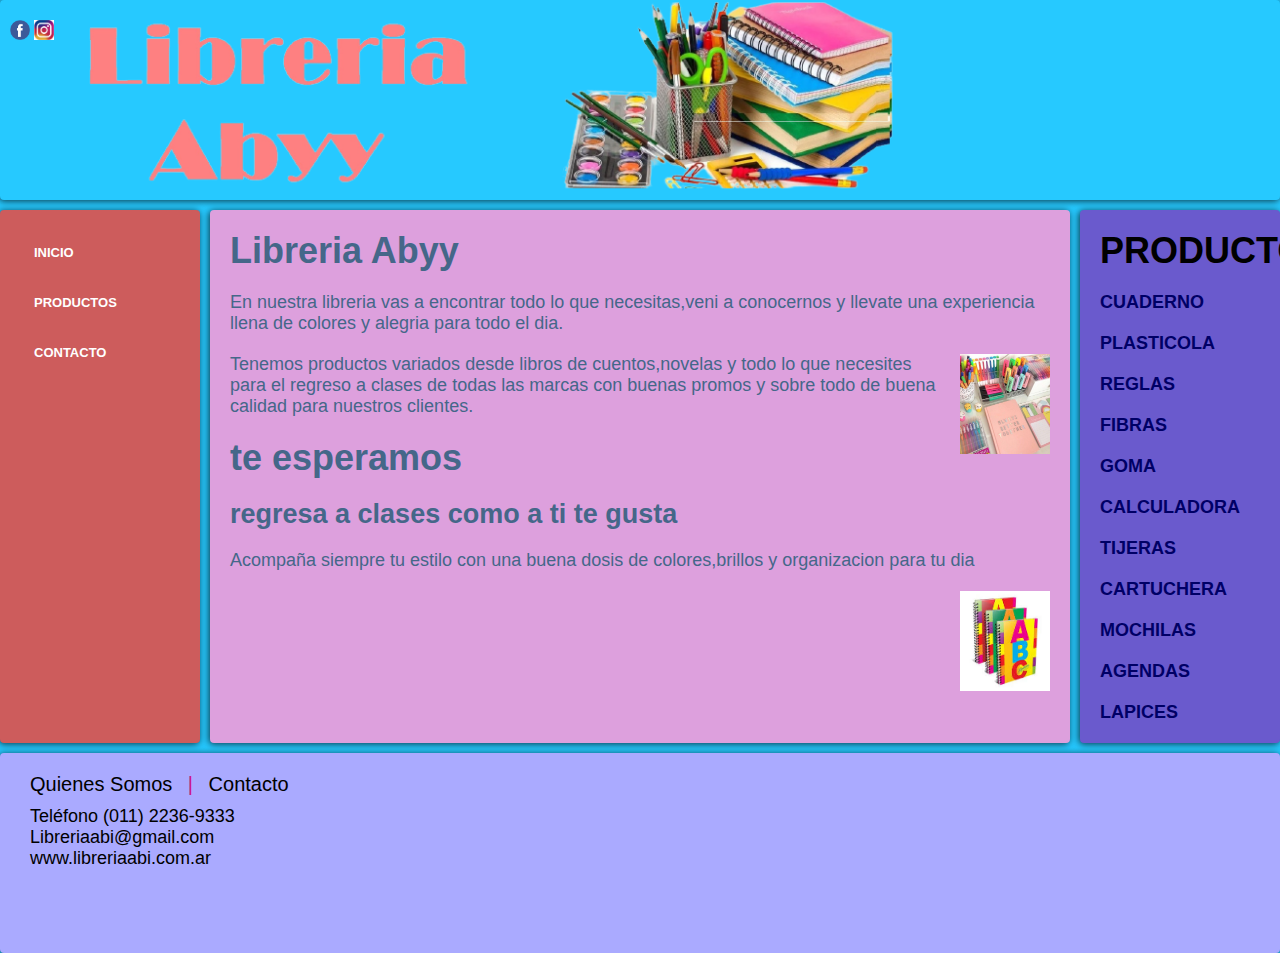
<file: index.html>
<html lang="es">
<head>
    <meta charset="UTF-8">
    <title>Libreria Abi</title>
    <link rel="stylesheet" href="css/estilo.css">
    <meta name="viewport" content="width=device-width, initial-scale=1.0">
    <link rel="stylesheet" href="css/menu.css">
</head>
<body class="contenedor">
   <header class="header">
      
        <a href="https://www.facebook.com/"><img src="imagenes/face.png" id="face"/></a>
        
        <a href="https://www.instagram.com"><img src="imagenes/instagram.png" id="ig"/></a>
        
        
    </header>
    <nav class="navbar">
        <ul id="menu">
            <li><a href="index.html">Inicio</a></li>
            <li><a href="galeria.html">Productos</a></li>
            <li><a href="contacto.html">Contacto</a></li>
        </ul>
    </nav>
    <aside class="sidebar">
           <h1>PRODUCTOS</h1>
   <ul>
        <li><a href="1cuaderno.html">CUADERNO</a></li>
        <li><a href="2plasticola.html">PLASTICOLA</a></li> 
        <li><a href="3reglas.html">REGLAS</a></li> 
        <li><a href="4fibras.html">FIBRAS</a></li>
        <li><a href="6goma.html">GOMA</a></li>
        <li><a href="7calculadora.html">CALCULADORA</a></li>
        <li><a href="8tijeras.html">TIJERAS</a></li>
        <li><a href="9cartuchera.html">CARTUCHERA</a></li>
        <li><a href="10mochilas.html">MOCHILAS</a></li>
        <li><a href="11agendas.html">AGENDAS</a></li>
        <li><a href="12lapices.html">LAPICES</a></li>
    </ul>
    </aside>
    <article class="principal">
         <h1>Libreria Abyy</h1>
 <p>En nuestra libreria vas a encontrar todo lo que necesitas,veni a conocernos y llevate una experiencia llena de colores y alegria para todo el dia.</p>
 <img src="imagenes/varios.jpg"  class="foto"/>
<p>Tenemos productos variados desde libros de cuentos,novelas y todo lo que necesites para el regreso a clases de todas las marcas con buenas promos y sobre todo de buena calidad para nuestros clientes.</p>
            <h1>te esperamos</h1>
            <h2>regresa a clases como a ti te gusta </h2>

<p>Acompaña siempre tu estilo con una buena dosis de colores,brillos y organizacion para tu dia </p>

<img src="imagenes/cuadernillos.jpg"  class="foto"/>
       
    </article>
    <footer class="footer">
         <a href="index.html">Quienes Somos</a> | <a href="contacto.html"> Contacto </a>
         <p class="info">
               Teléfono (011) 2236-9333 
           <br>Libreriaabi@gmail.com
           <br>www.libreriaabi.com.ar</p>
    </footer>
     
</body>
</file>
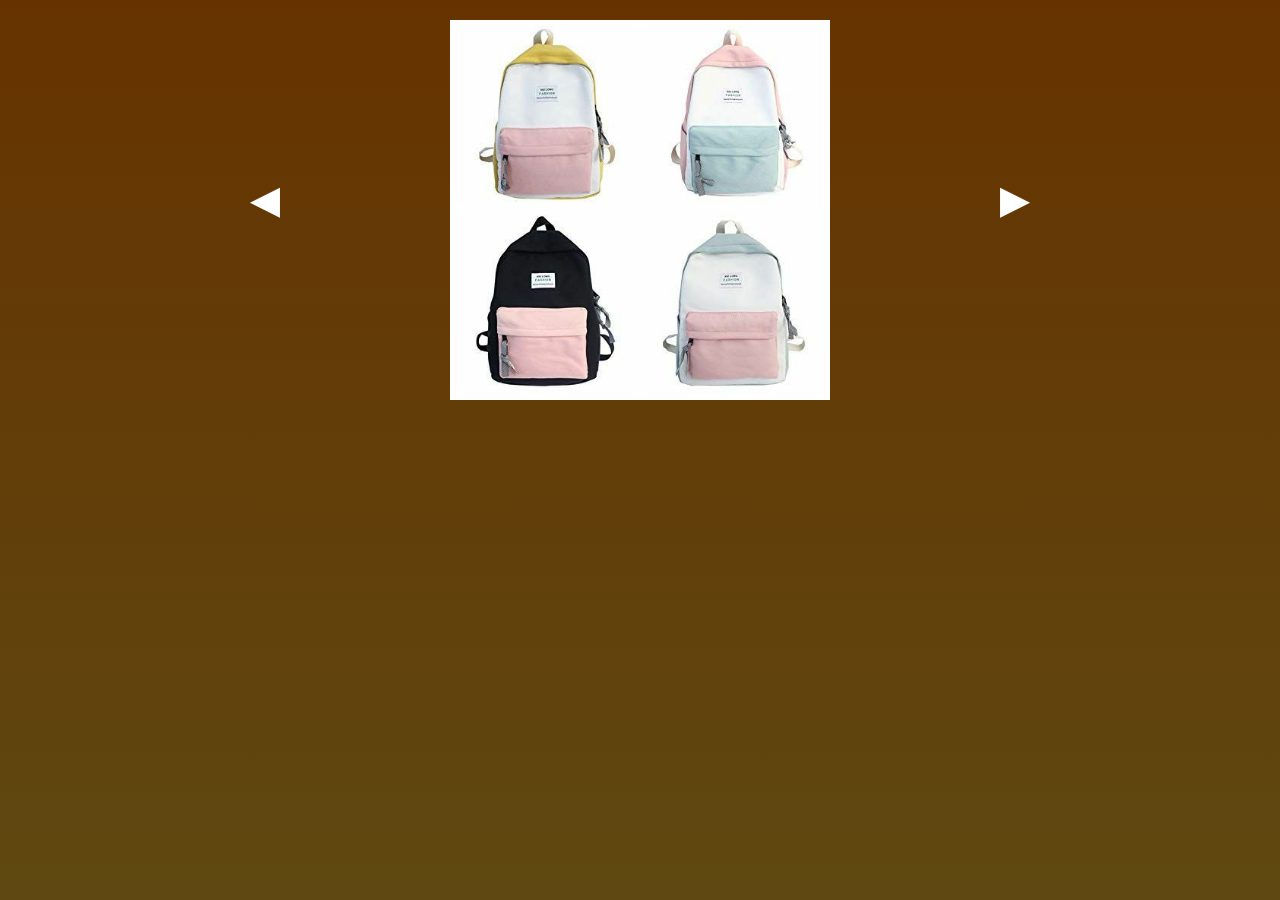
<file: 10mochilas.html>
<html lang="es">
<head>
    <meta charset="UTF-8">
    <title>MOCHILAS</title>
    <link rel="stylesheet" href="css/estilofoto.css">
</head>
<body>
  <div id="contenedor_foto">
      <div id="flecha_izquierda"><a href="9cartuchera.html">◄</a></div>
      
      <div id="foto">
          <img src="imagenes/mochilas.jpg"  class="ver_foto"/>
      </div>
      
      <div id="flecha_derecha"><a href="11agendas.html">►</a></div>
</div>
</body>
</html>
</file>
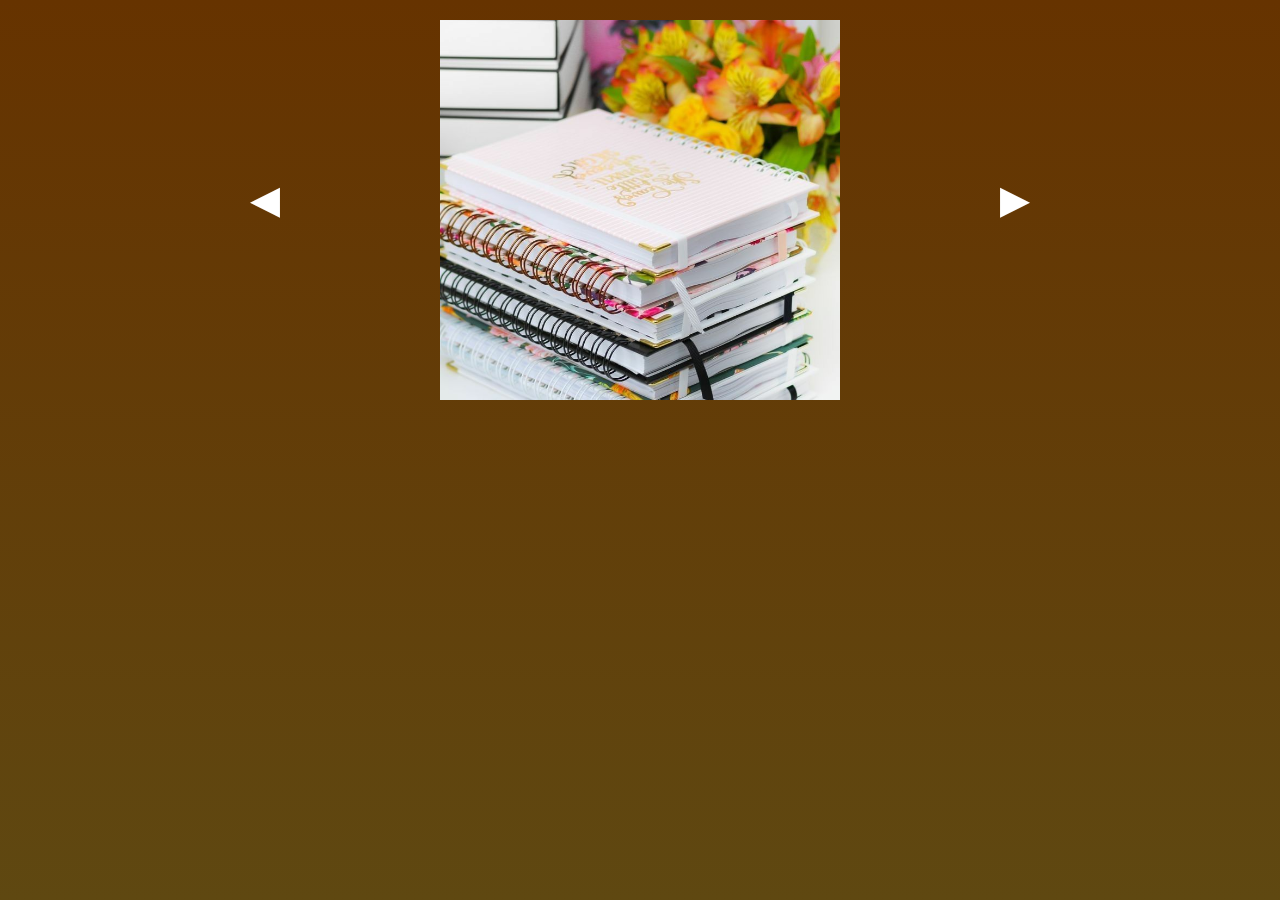
<file: 11agendas.html>
<html lang="es">
<head>
    <meta charset="UTF-8">
    <title>AGENDAS</title>
    <link rel="stylesheet" href="css/estilofoto.css">
</head>
<body>
  <div id="contenedor_foto">
      <div id="flecha_izquierda"><a href="10mochilas.html">◄</a></div>
      
      <div id="foto">
          <img src="imagenes/agendas.jpg"  class="ver_foto"/>
      </div>
      
      <div id="flecha_derecha"><a href="12lapises.html">►</a></div>
</div>
</body>
</html>
</file>
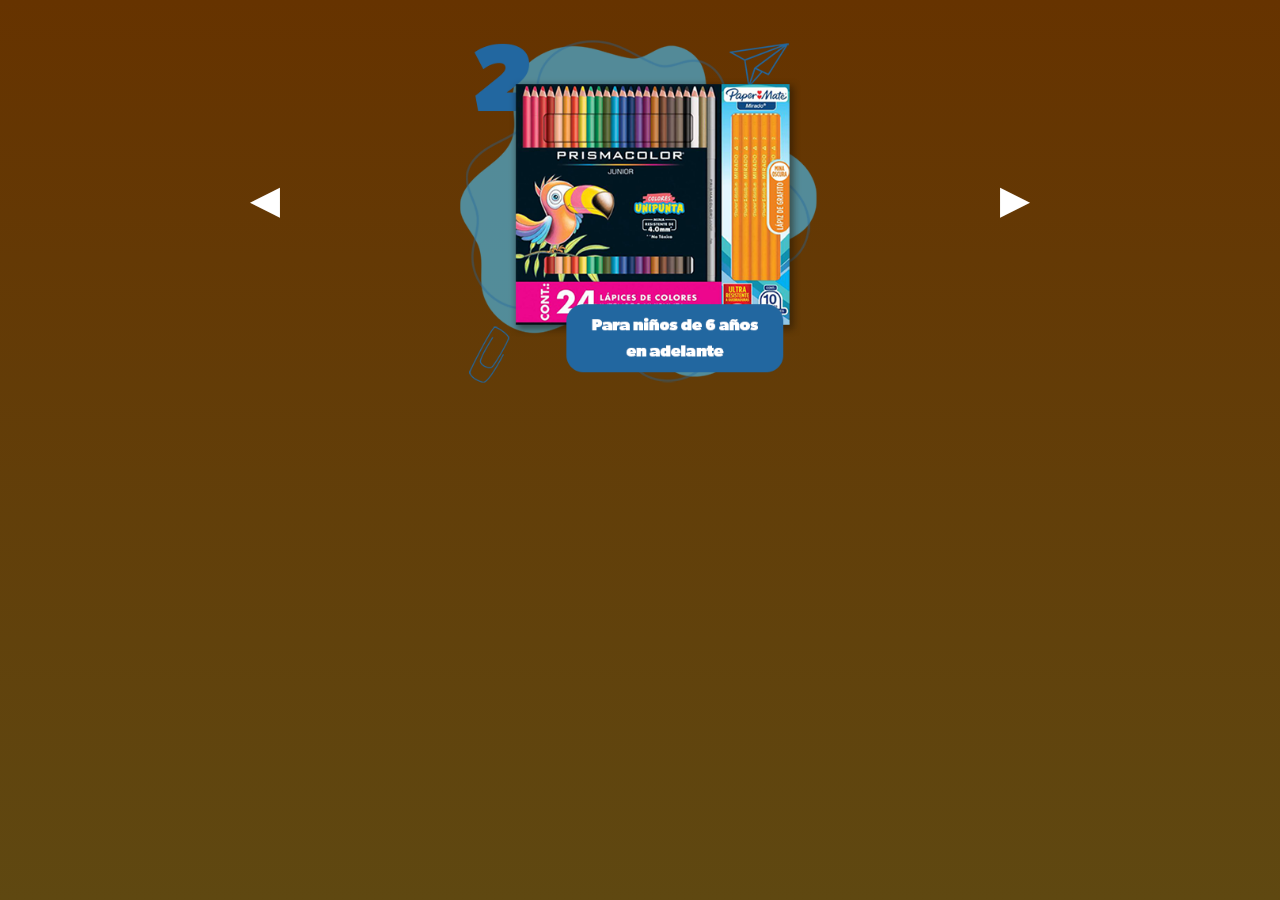
<file: 12lapises.html>
<html lang="es">
<head>
    <meta charset="UTF-8">
    <title>LAPISES</title>
    <link rel="stylesheet" href="css/estilofoto.css">
</head>
<body>
  <div id="contenedor_foto">
      <div id="flecha_izquierda"><a href="11agendas.html">◄</a></div>
      
      <div id="foto">
          <img src="imagenes/lapises.png"  class="ver_foto"/>
      </div>
      
      <div id="flecha_derecha"><a href="index.html">►</a></div>
</div>
</body>
</html>
</file>
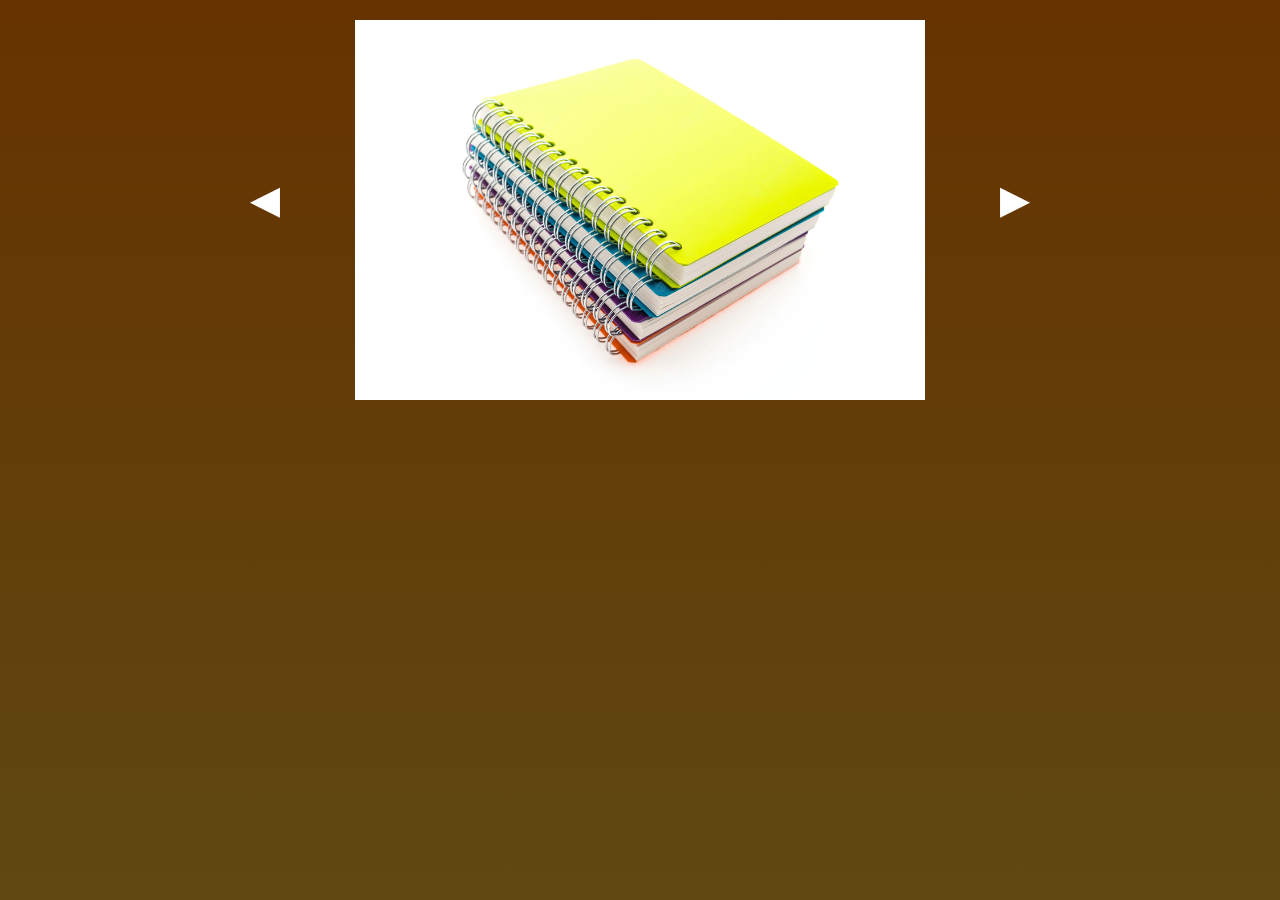
<file: 1cuaderno.html>
<html lang="es">
<head>
    <meta charset="UTF-8">
    <title>Cuaderno</title>
    <link rel="stylesheet" href="css/estilofoto.css">
</head>
<body>
  <div id="contenedor_foto">
      <div id="flecha_izquierda"><a href="index.html">◄</a></div>
      
      <div id="foto">
          <img src="imagenes/cuderno.jpg"  class="ver_foto"/>
      </div>
      
      <div id="flecha_derecha"><a href="2plasticola.html">►</a></div>
</div>
</body>
</html>
</file>
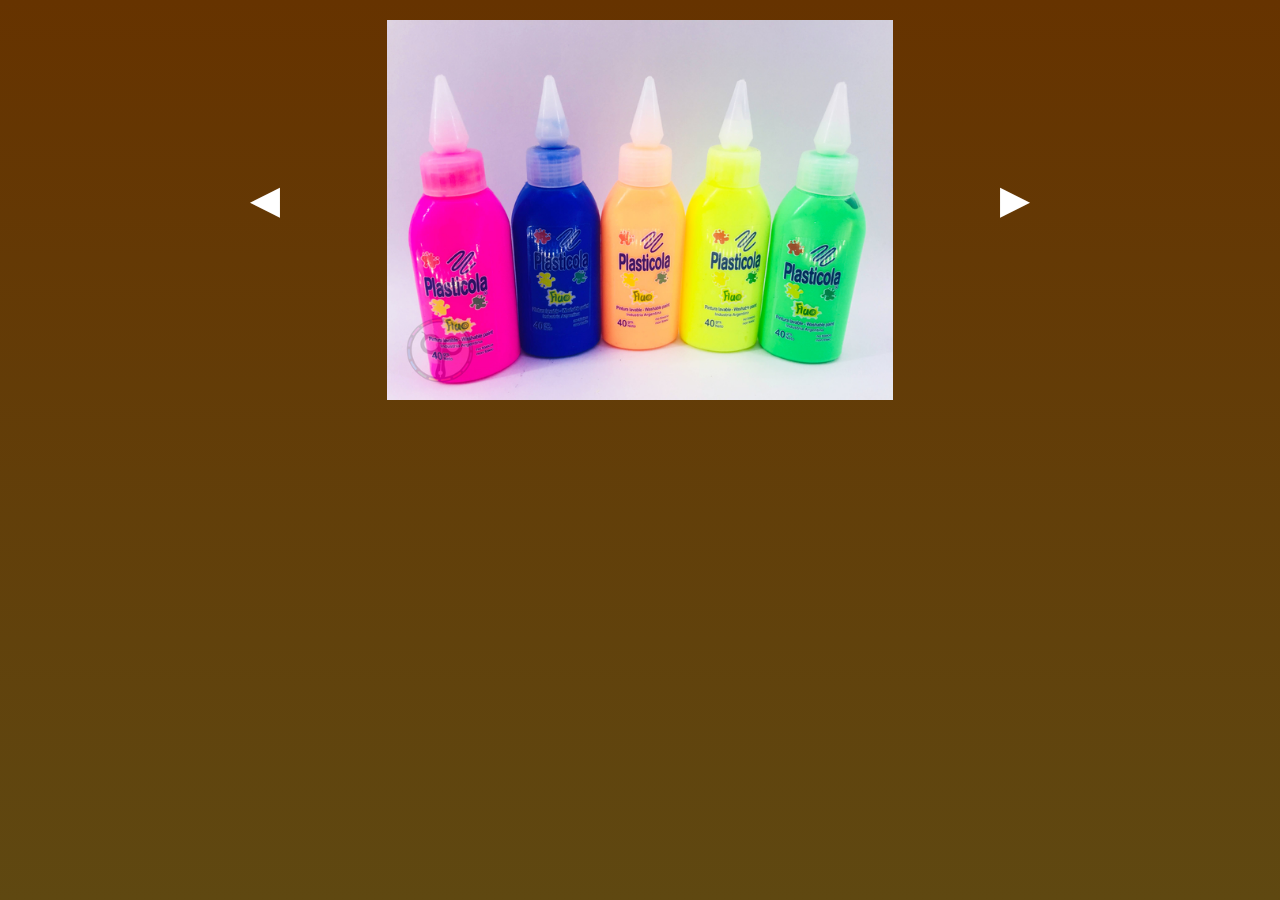
<file: 2plasticola.html>
<html lang="es">
<head>
    <meta charset="UTF-8">
    <title>Plasticola</title>
    <link rel="stylesheet" href="css/estilofoto.css">
</head>
<body>
<div id="contenedor_foto">
      <div id="flecha_izquierda"><a href="1cuaderno.html">◄</a></div>
      
      <div id="foto">
          <img src="imagenes/plasticolacolor.jpg"  class="ver_foto"/>
      </div>
      
      <div id="flecha_derecha"><a href="3reglas.html">►</a></div>
</div>
</body>
</html>
</file>
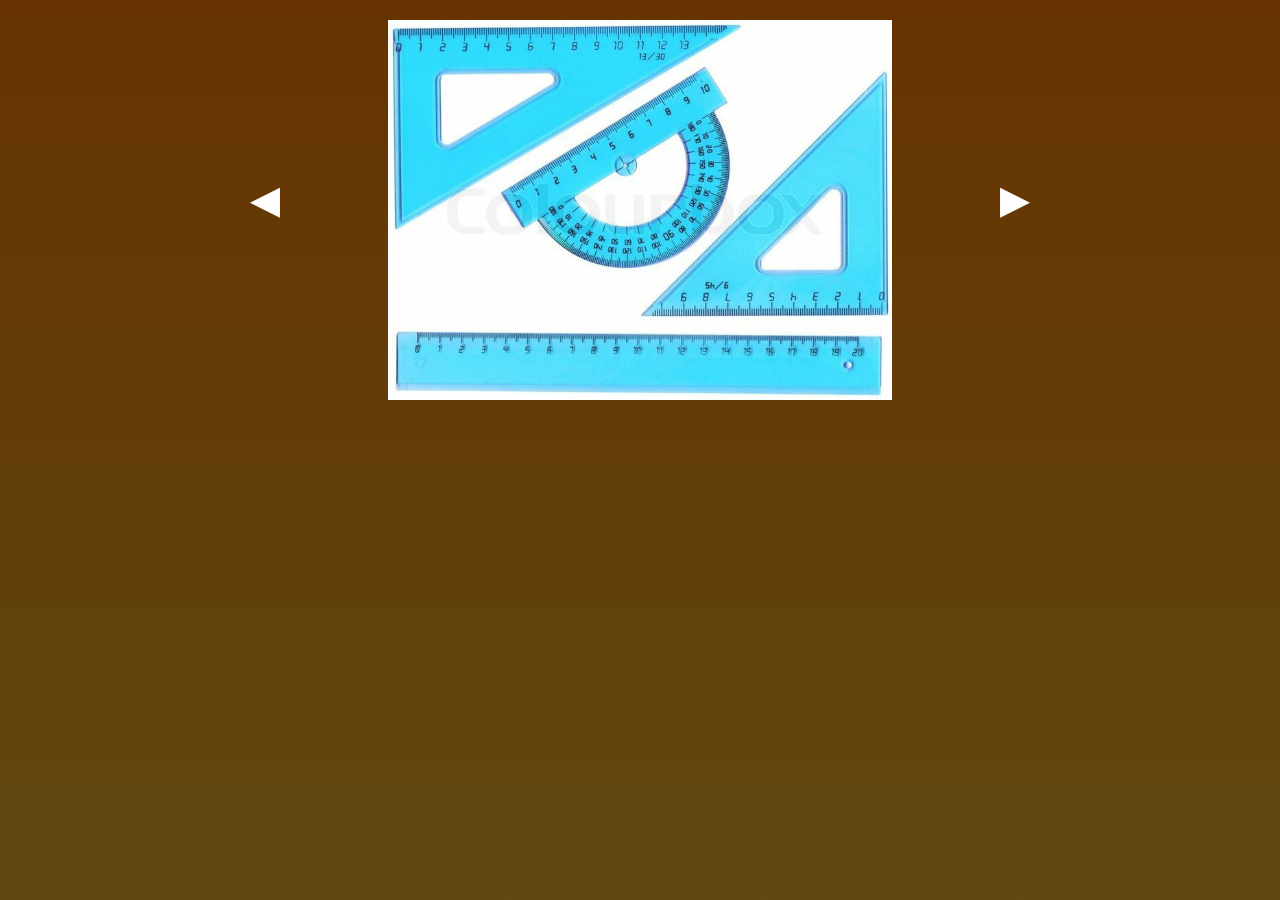
<file: 3reglas.html>
<html lang="es">
<head>
    <meta charset="UTF-8">
    <title>REGLAS</title>
    <link rel="stylesheet" href="css/estilofoto.css">
</head>
<body>
  <div id="contenedor_foto">
      <div id="flecha_izquierda"><a href="2plasticola.html">◄</a></div>
      
      <div id="foto">
          <img src="imagenes/reglas.jpg"  class="ver_foto"/>
      </div>
      
      <div id="flecha_derecha"><a href="4fibras.html">►</a></div>
</div>
</body>
</html>
</file>
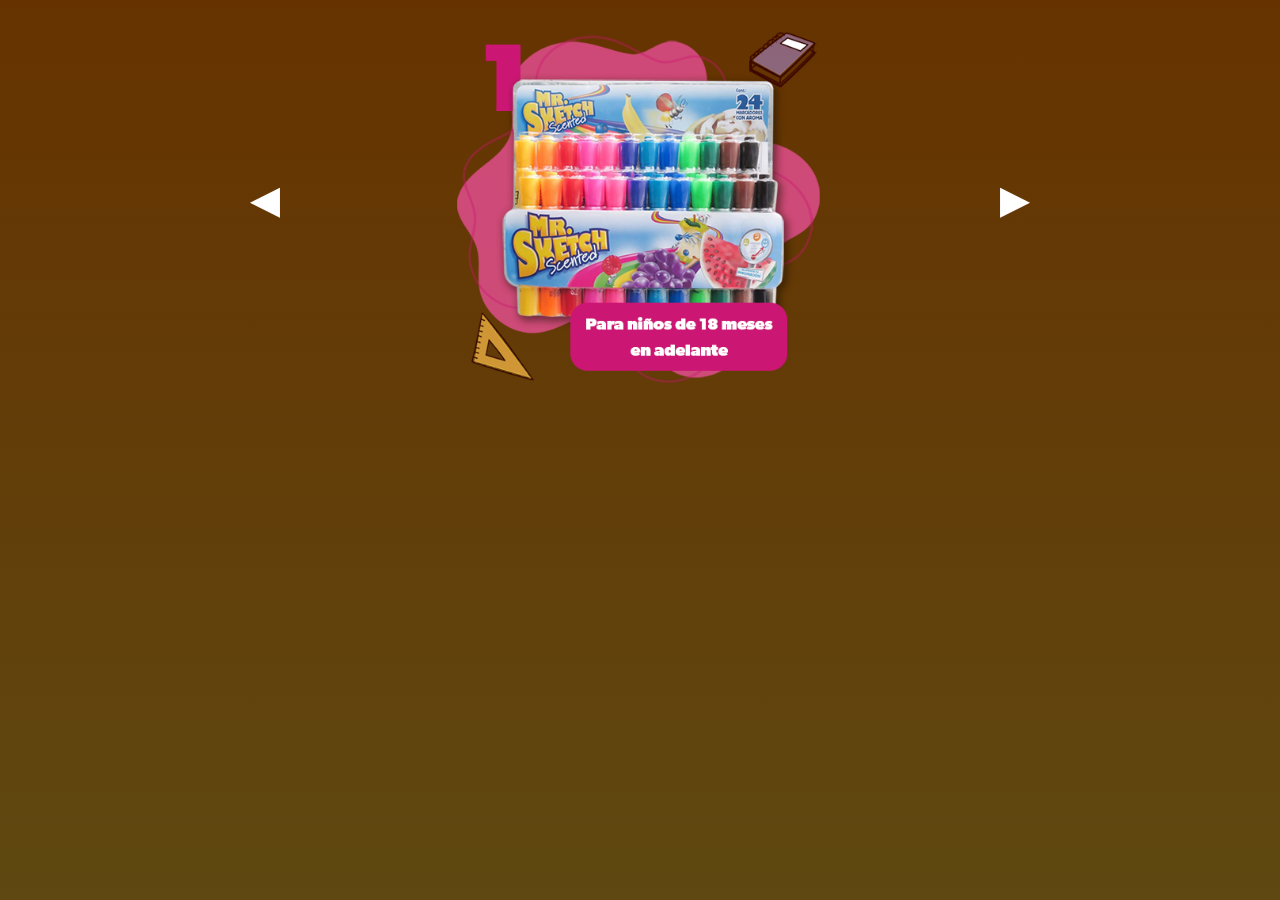
<file: 4fibras.html>
<html lang="es">
<head>
    <meta charset="UTF-8">
    <title>Fibras</title>
    <link rel="stylesheet" href="css/estilofoto.css">
</head>
<body>
  <div id="contenedor_foto">
      <div id="flecha_izquierda"><a href="3reglas.html">◄</a></div>
      
      <div id="foto">
          <img src="imagenes/fibras%20bebes.png"  class="ver_foto"/>
      </div>
      
      <div id="flecha_derecha"><a href="6goma.html">►</a></div>
</div>
</body>
</html>
</file>
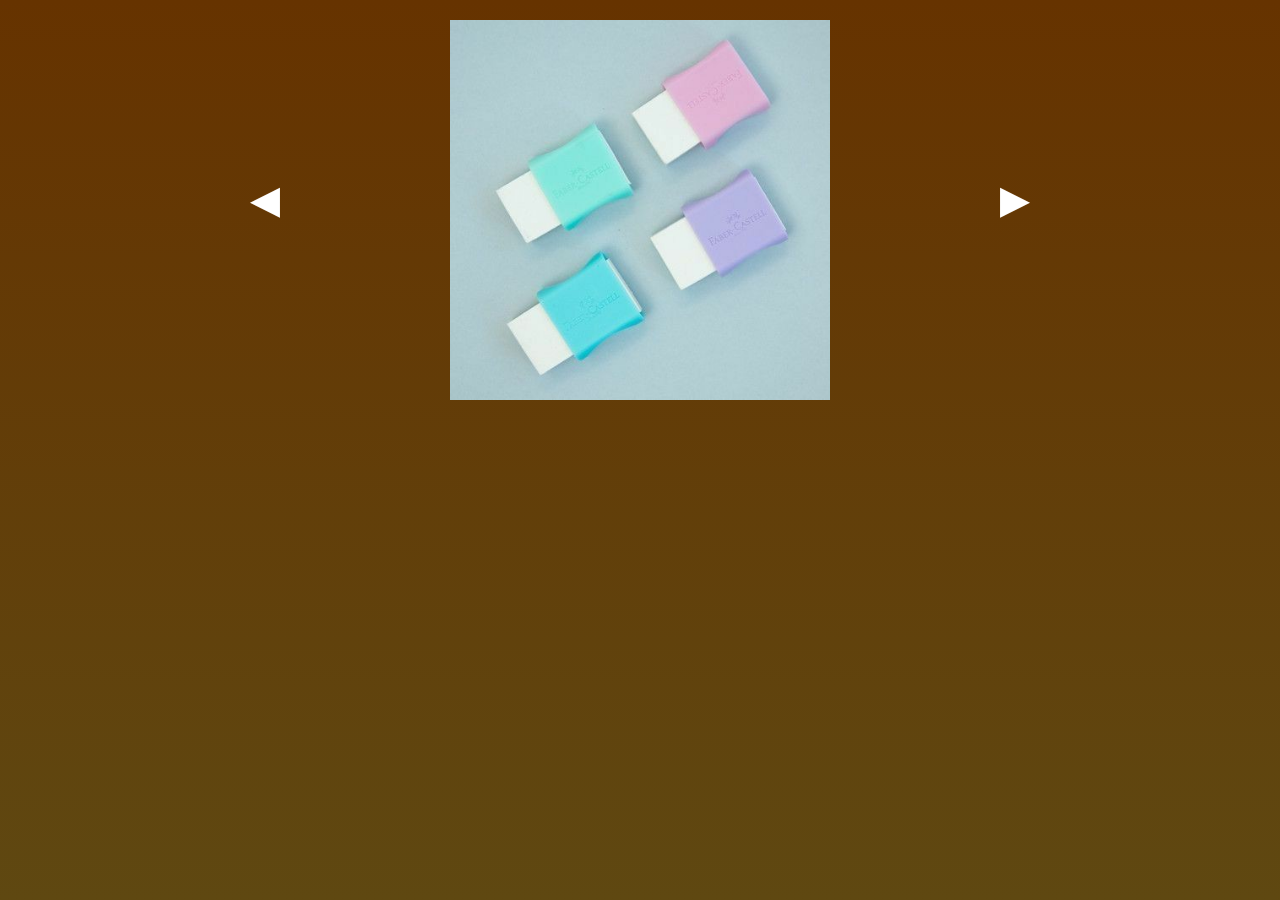
<file: 6goma.html>
<html lang="es">
<head>
    <meta charset="UTF-8">
    <title>GOMAS</title>
    <link rel="stylesheet" href="css/estilofoto.css">
</head>
<body>
  <div id="contenedor_foto">
      <div id="flecha_izquierda"><a href="4fibras.html">◄</a></div>
      
      <div id="foto">
          <img src="imagenes/gomas.jpg"  class="ver_foto"/>
      </div>
      
      <div id="flecha_derecha"><a href="7calculadora.html">►</a></div>
</div>
</body>
</html>
</file>
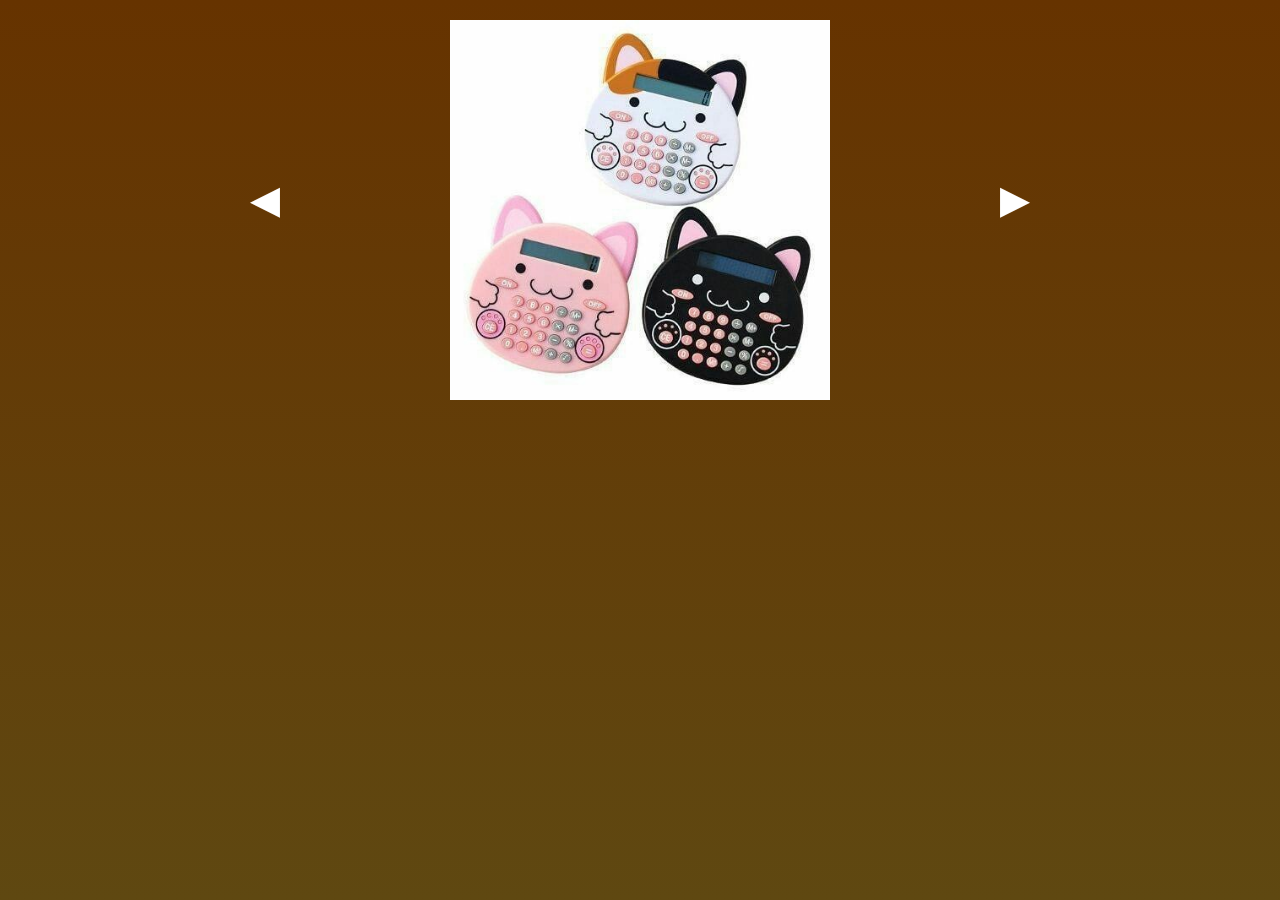
<file: 7calculadora.html>
<html lang="es">
<head>
    <meta charset="UTF-8">
    <title>CALCULADORA</title>
    <link rel="stylesheet" href="css/estilofoto.css">
</head>
<body>
  <div id="contenedor_foto">
      <div id="flecha_izquierda"><a href="6goma.html">◄</a></div>
      
      <div id="foto">
          <img src="imagenes/calculadora.jpg"  class="ver_foto"/>
      </div>
      
      <div id="flecha_derecha"><a href="8tijeras.html">►</a></div>
</div>
</body>
</html>
</file>
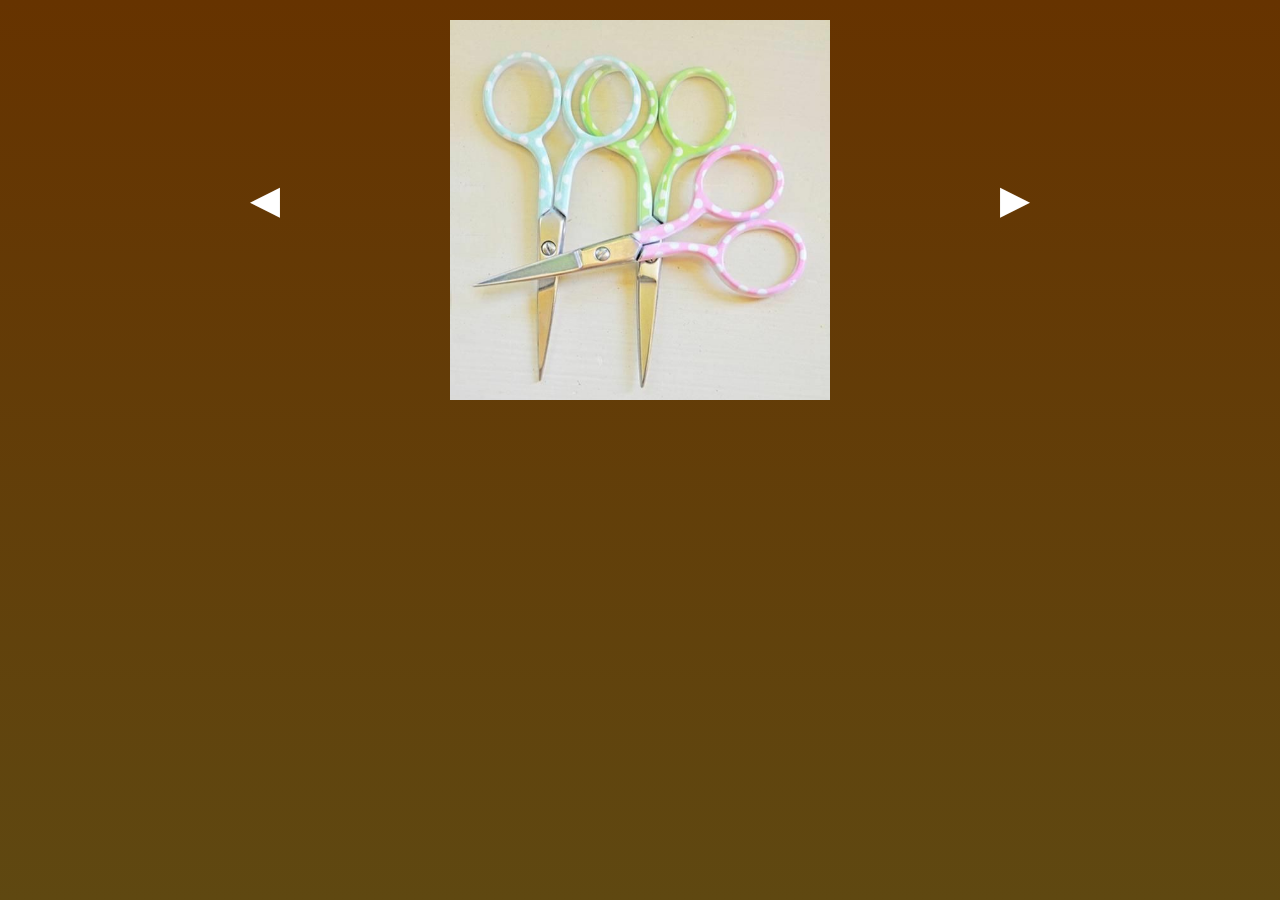
<file: 8tijeras.html>
<html lang="es">
<head>
    <meta charset="UTF-8">
    <title>TIJERAS</title>
    <link rel="stylesheet" href="css/estilofoto.css">
</head>
<body>
  <div id="contenedor_foto">
      <div id="flecha_izquierda"><a href="7calculadora.html">◄</a></div>
      
      <div id="foto">
          <img src="imagenes/tijeras.jpg"  class="ver_foto"/>
      </div>
      
      <div id="flecha_derecha"><a href="9cartuchera.html">►</a></div>
  </div>
</body>
</html>
</file>
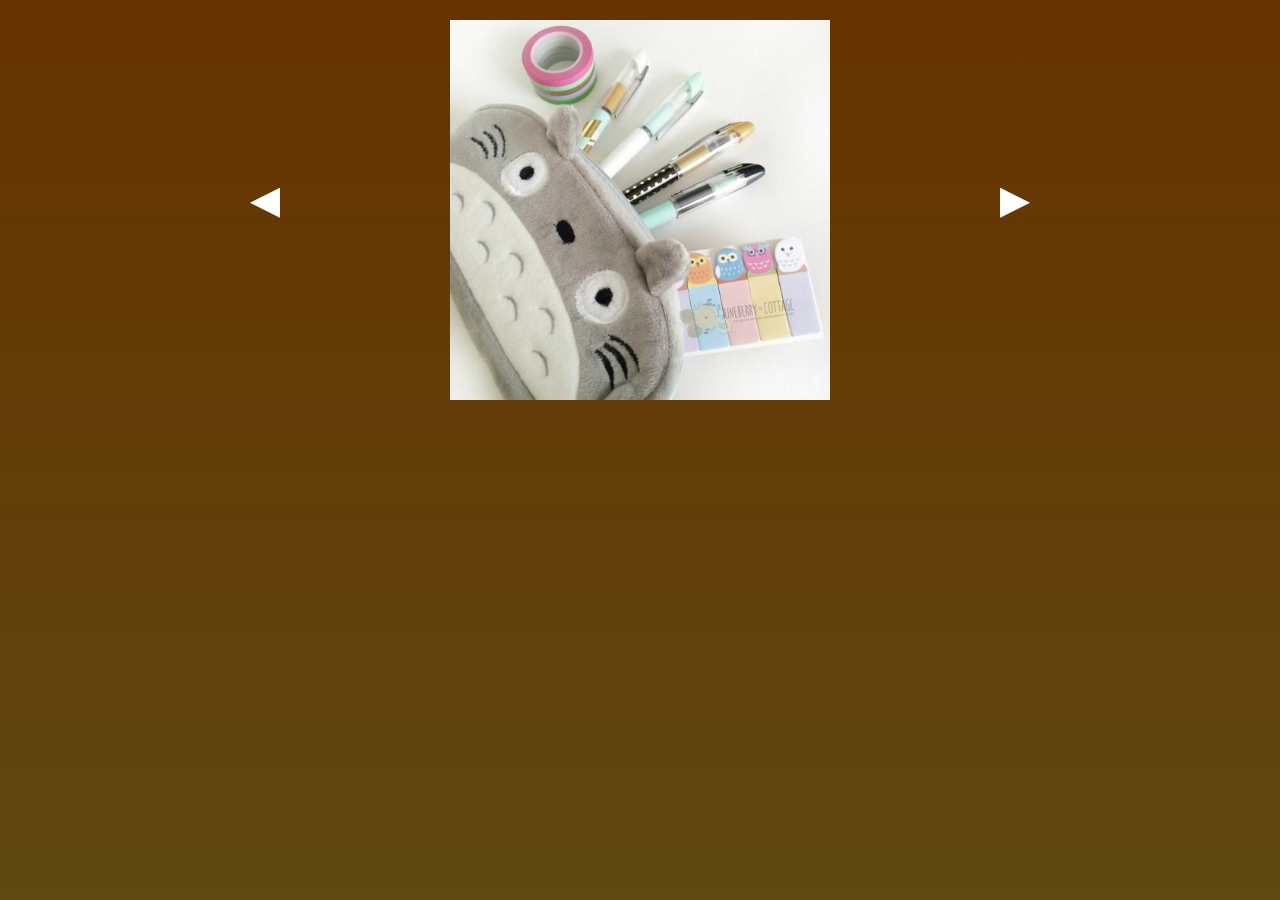
<file: 9cartuchera.html>
<html lang="es">
<head>
    <meta charset="UTF-8">
    <title>CARTUCHERA</title>
    <link rel="stylesheet" href="css/estilofoto.css">
</head>
<body>
  <div id="contenedor_foto">
      <div id="flecha_izquierda"><a href="8tijeras.html">◄</a></div>
      
      <div id="foto">
          <img src="imagenes/cartuchera.jpg"  class="ver_foto"/>
      </div>
      
      <div id="flecha_derecha"><a href="10mochilas.html">►</a></div>
  </div>
</body>
</html>
</file>
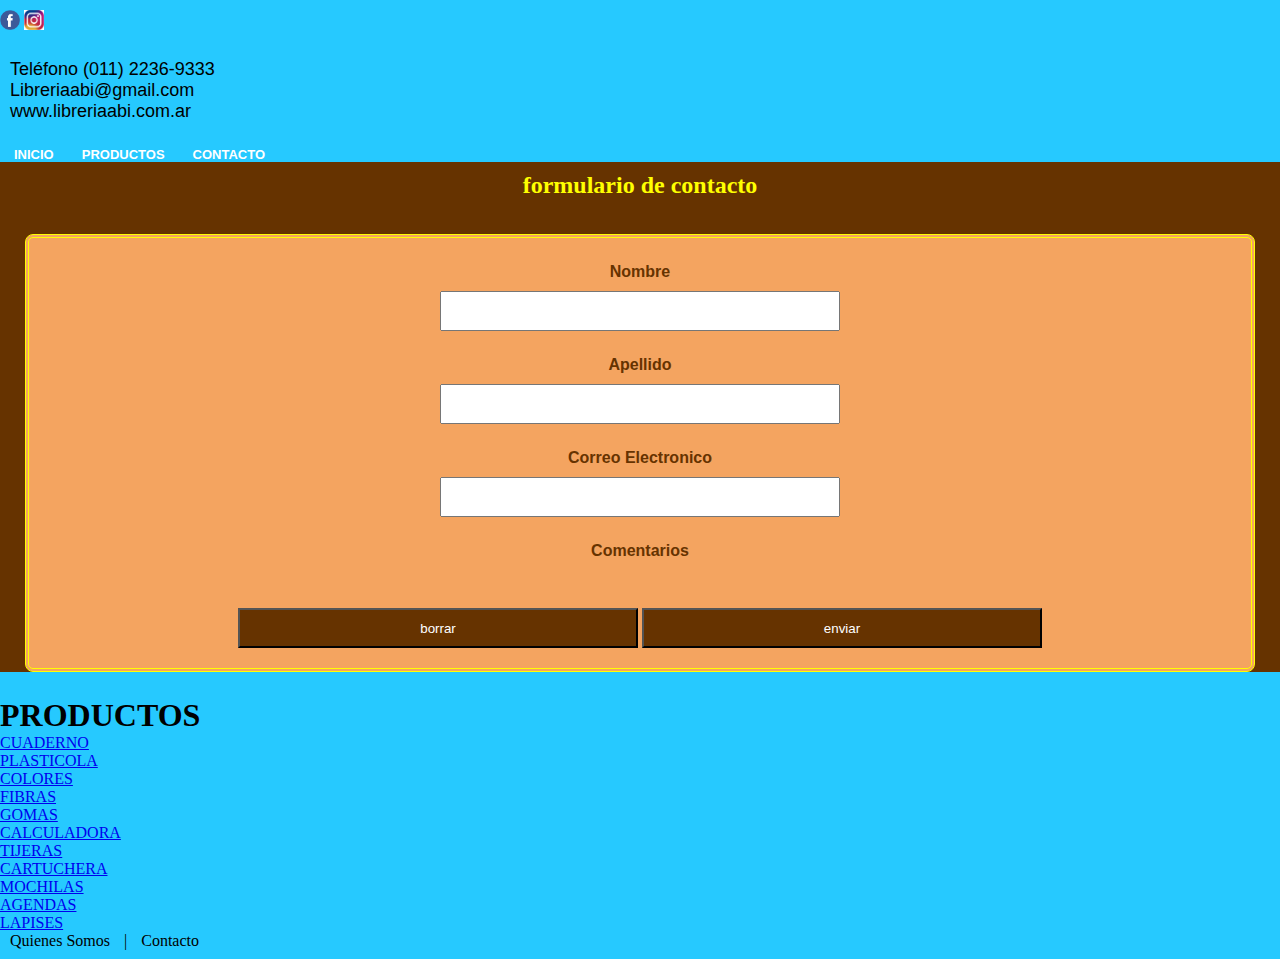
<file: contacto.html>
﻿<html lang="es">
<head>
    <meta charset="UTF-8">
    <title>Libreia Abi</title>
    <link rel="stylesheet" href="css/estilo.css">
    <link rel="stylesheet" href="css/menu.css">
    <link rel="stylesheet" href="css/contacto.css">
    
</head>
<body>
<div id="contenedor">
<header>
        <a href="https://www.facebook.com/"><img src="imagenes/face.png" id="face"/></a>
        
        <a href="https://www.instagram.com"><img src="imagenes/instagram.png" id="ig"/></a>
        
        <p class="info">
               Teléfono (011) 2236-9333 
           <br>Libreriaabi@gmail.com
           <br>www.libreriaabi.com.ar</p>
</header>
<nav>
        <ul id="menu">
            <li><a href="index.html">Inicio</a></li>
            <li><a href="galeria.html">Productos</a></li>
            <li><a href="contacto.html">Contacto</a></li>
        </ul>
</nav>
    <div id="principal">
<article>
    <h2 id="titulo_form">formulario de contacto</h2>
    <form id="mi_formulario">
    <p>Nombre</p>
    <input type="text" class="escribo" required>
    <p>Apellido</p>
    <input type="text" class="escribo" required>
    <p>Correo Electronico</p>
    <input type="email" class="escribo" required>
    <p>Comentarios</p>
    <texarea class="escribo" required> </texarea>
    <br>
    <input type="reset" value="borrar" class="boton">
    <input type="reset" value="enviar" class="boton">
    </form>
</article>
<aside>
                      <h1>PRODUCTOS</h1>
   <ul>
        <li><a href="1cuaderno.html">CUADERNO</a></li>
        <li><a href="2plasticola.html">PLASTICOLA</a></li> 
        <li><a href="3colores.html">COLORES</a></li> 
        <li><a href="4fibras.html">FIBRAS</a></li>
        <li><a href="6goma.html">GOMAS</a></li>
        <li><a href="7calculadora.html">CALCULADORA</a></li>
        <li><a href="8tijeras.html">TIJERAS</a></li>
        <li><a href="9cartuchera.html">CARTUCHERA</a></li>
        <li><a href="10mochilas.html">MOCHILAS</a></li>
        <li><a href="11agendas.html">AGENDAS</a></li>
        <li><a href="12lapises.html">LAPISES</a></li>
   </ul>

</aside>
    </div>
<footer>
     <a href="index.html">Quienes Somos</a> | <a href="contacto.html"> Contacto </a>
</footer>
</div>
</body>
</html>
</file>
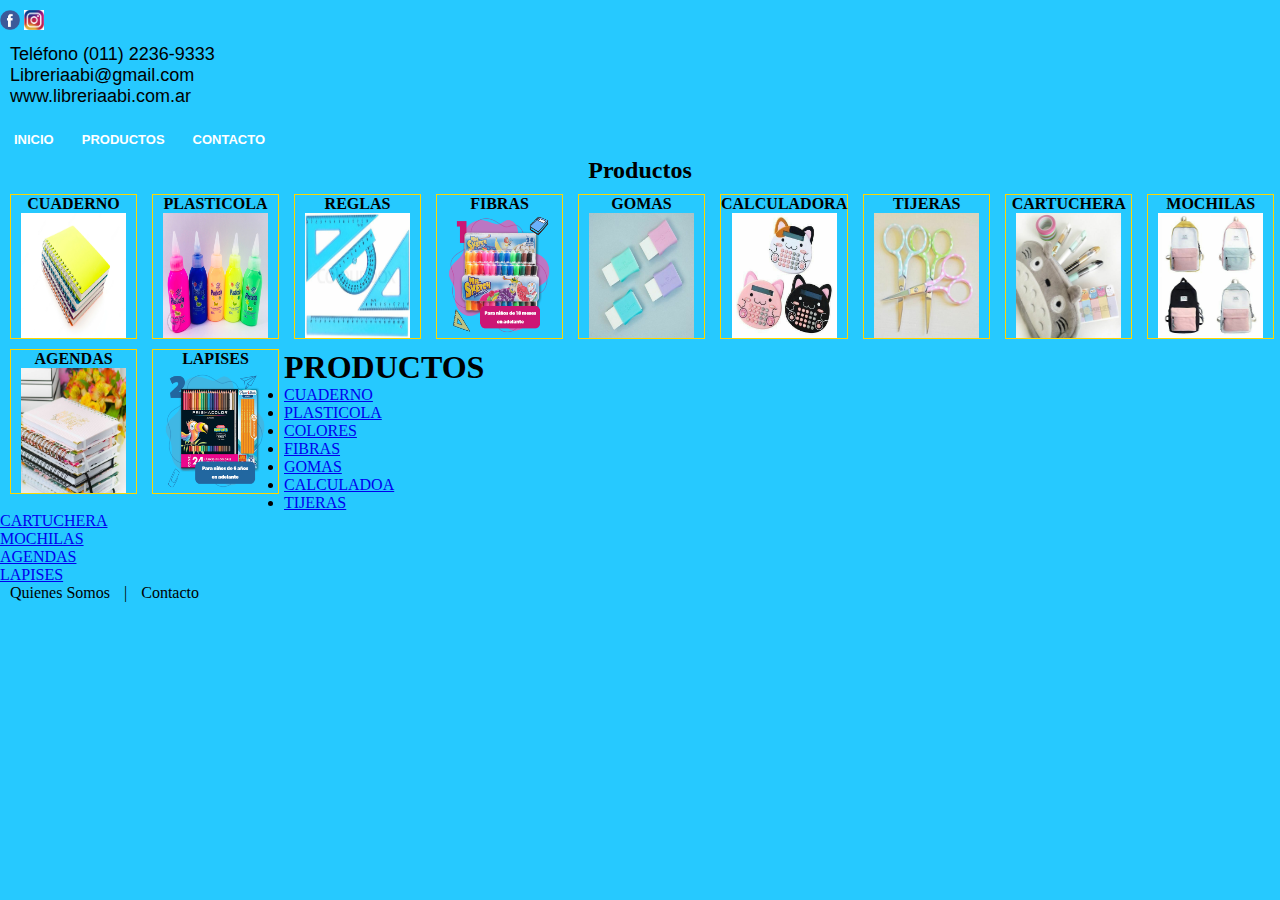
<file: galeria.html>
﻿<html lang="es">
<head>
    <meta charset="UTF-8">
    <title>Libreria Abi</title>
    <link rel="stylesheet" href="css/estilo.css">
    <link rel="stylesheet" href="css/menu.css">
    <link rel="stylesheet" href="css/galeria.css">
   
</head>
<body>
<div id="contenedor">
    <header>
    <a href="https://www.facebook.com/"><img src="imagenes/face.png" id="face"/></a>
        
    <a href="https://www.instagram.com"><img src="imagenes/instagram.png" id="ig"/></a>
        
        <p class="info">
               Teléfono (011) 2236-9333 
           <br>Libreriaabi@gmail.com
           <br>www.libreriaabi.com.ar</p>
    </header>
<nav>
        <ul id="menu">
            <li><a href="index.html">Inicio</a></li>
            <li><a href="galeria.html">Productos</a></li>
            <li><a href="contacto.html">Contacto</a></li>
        </ul>
</nav>
    <div id="principal">
<article>
    <h2>Productos</h2>
        <div class="producto_foto">
            <h4>CUADERNO</h4>
            <a href="1cuaderno.html"><img src="imagenes/cuderno.jpg" class="producto"/></a>
        </div>
        <div class="producto_foto">
            <h4>PLASTICOLA</h4>
            <a href="2plasticola.html"><img src="imagenes/plasticolacolor.jpg" class="producto"/></a>
        </div>    
        <div class="producto_foto">
            <h4>REGLAS</h4>
            <a href="3reglas.html"><img src="imagenes/reglas.jpg" class="producto"/></a>
        </div>    
        <div class="producto_foto">
            <h4>FIBRAS</h4>
            <a href="4fibras.html"><img src="imagenes/fibras%20bebes.png" class="producto"/></a>
        </div>    
        <div class="producto_foto">
            <h4>GOMAS</h4>
            <a href="6goma.html"><img src="imagenes/gomas.jpg" class="producto"/></a>
        </div>    
        <div class="producto_foto">
            <h4>CALCULADORA</h4>
            <a href="7calculadora.html"><img src="imagenes/calculadora.jpg" class="producto"/></a>
        </div>    
        <div class="producto_foto">
            <h4>TIJERAS</h4>
            <a href="8tijeras.html"><img src="imagenes/tijeras.jpg" class="producto"/></a>
        </div>    
        <div class="producto_foto">
            <h4>CARTUCHERA</h4>
            <a href="9cartuchera.html"><img src="imagenes/cartuchera.jpg" class="producto"/></a>
        </div>    
        <div class="producto_foto">
            <h4>MOCHILAS</h4>
            <a href="10mochilas.html"><img src="imagenes/mochilas.jpg" class="producto"/></a> 
         </div>   
        <div class="producto_foto">
            <h4>AGENDAS</h4>
            <a href="11agendas.html"><img src="imagenes/agendas.jpg" class="producto"/></a>
        </div>    
        <div class="producto_foto">
            <h4>LAPISES</h4>
            <a href="12lapises.html"><img src="imagenes/lapises.png" class="producto"/></a>
        </div>    
           
        </article>
<aside>
            <h1>PRODUCTOS</h1>
   <ul>
        <li><a href="1cuaderno.html">CUADERNO</a></li>
        <li><a href="2plasticola.html">PLASTICOLA</a></li> 
        <li><a href="3colores.html">COLORES</a></li> 
        <li><a href="4fibras.html">FIBRAS</a></li>
        <li><a href="6goma.html">GOMAS</a></li>
        <li><a href="7calculadora.html">CALCULADOA</a></li>
        <li><a href="8tijeras.html">TIJERAS</a></li>
        <li><a href="9cartuchera.html">CARTUCHERA</a></li>
        <li><a href="10mochilas.html">MOCHILAS</a></li>
        <li><a href="11agendas.html">AGENDAS</a></li>
        <li><a href="12lapises.html">LAPISES</a></li>
    </ul>

</aside>
    </div>
<footer>
        <a href="index.html">Quienes Somos</a> | <a href="contacto.html"> Contacto </a>
</footer>
</div>
</body>
</html>
</file>
<file: css/estilo.css>
*{
    margin:0;
    padding:0;
    box-sizing: border-box;
}
html{
    height: 100%;
}
body{
    min-height: 100%;
    background: #26c9ff;
}
.contenedor > *{
    box-shadow: -1px 1px 7px 0px  rgba(0,0,0,0.75);
    border-radius: 4px;
    padding: 10px;
    
}

.header{
    grid-area: header;
    background: #85eedd;
    background: url(../imagenes/banner.png) center no-repeat;
    background-size: contain;
   border-radius: 4px;
}

.header #ico-face,
.header #ico-ig{
    float: left;
    padding-bottom:5px;
    grid-area: header;
    

}

#ico-face:hover,.ico-ig:hover {
    box-shadow: 2px 2px 2px white;
}

.navbar{
    grid-area: navbar;
    background: #cd5c5c;

}
.navbar ul{
    flex-direction: column;
}
.navbar ul li{
    padding: 10px;
}
.sidebar{
    grid-area: sidebar;
    background: #6a5acd;
    font-family: arial;
    font-size: 18px;
    float:left;
}
.sidebar h1{
    padding: 10px;
}
.sidebar ul{
    list-style-type: none; 
}
.sidebar ul li{
    padding: 10px;
}
.sidebar ul li a{
    text-decoration: none;
    color:#000066;
    font-weight: 700;
}
.sidebar ul li a:hover{
    color: #7AFF4D;
}
.principal{
    grid-area: principal;
    background: #dda0dd;
    float: left;
    font-family: arial;
    font-size: 18px;
    color: #456789;
}
.principal h1, h2, p{
    padding: 10px;
}
.foto{
    width: 90px;
    height: 100px;
    float:right;
    margin:10px;
}
.footer{
    grid-area: footer;
    background: #aaf;
    font-family: arial;
    font-size: 20px;
    color: #c71585;
    padding: 20px;
}
footer a{
    text-decoration: none;
    color: #000;
    padding: 10px;
}
footer a:hover{
    color: #fff;
}
.info{
    font-family: arial;
    font-size: 18px;
    color: #000;
    font-weight: 500;
    position:relative;
    left: auto;
}
.contenedor{
    /*convierto en un grid todo*/
    display:grid;
    /*le doy una separacion a todos los integrantes del grid*/
    grid-gap: 10px;
    grid-template: 
        
        "header" 200px
        "navbar"50px
        "sidebar" 100px
        "principal" auto 
        "footer" 200px;
 }
@media(min-width: 500px){
    .contenedor{
       
        grid-template: 
            "header header"200px
            "navbar navbar" 50px
            "sidebar principal" auto
            "footer footer" 200px /
            200px auto;
    }
    #face{
    width:20px;
    height:20px;
    position: left;
    bottom: auto;    
    left: 700px;
    margin-top: 10px;
   }
   #ig{
    width: 20px;
    height: 20px;
    position:left;
    bottom: auto;   
    left:800px;
    margin-top: 10px;
       
   }
    
}
@media(min-width: 768px){
    .contenedor{
              grid-template: 
            "header header header" 200px
            "navbar principal sidebar" auto
            "footer footer footer" 200px /
            200px auto 200px;
    }
    
}
</file>
<file: css/menu.css>
*{
    margin:0;
    padding:0;
    box-sizing: border-box;
}


#menu{
    /*Saco las viñetas*/
    list-style-type: none;
    width: 200px;
    font-family: arial;
    font-weight: bold;
    font-size: 13px;
    /*Coloco cada LI uno al lado del otro */
    display:flex;
}
#menu li{
   /* background: #000;*/
    /* Coloco margen de arriba para que quede centrado */
    margin-top: 15px;
    width: 150px;

}
#menu a{
    text-decoration: none;
    color: #fff;
    text-transform: uppercase;
    padding: 14px 14px;
}
#menu a:hover, #menu li:hover{
    background: chocolate;
    color: #ff0;
    border-radius: 5px;
    box-shadow: 2px 0px 2px #999;
}
</file>
<file: css/estilofoto.css>
*{
    margin:0;
    padding:0;
    box-sizing: border-box;
}
body{
    background: linear-gradient(#663300,#5f4811)no-repeat;
}
#contenedor_foto{
    width: 900px;
    height: 600px;
    margin:auto;
}
#flecha_izquierda{
    width: 150px;
    height: 600px;
    float: left;
    font-size: 50px;
    text-align: center;
    line-height: 400px;
}

    /*line-height para centrar texto o flechas en este caso, hay que poner la mitad del contenedor*/
#foto{
    width: 600px;
    height: 600px;
    float:left;
    text-align: center;
    
}    
.ver_foto{
    height: 400px;
    padding-top: 20px;
}
#flecha_derecha{
    width: 150px;
    height: 600px;
    float:left;
    font-size: 50px;
    text-align: center;
    line-height: 400px;   
}
a{
    text-decoration: none;
    color: #fff;
}
a:hover{
    color: #8b4513;
}
</file>
<file: css/contacto.css>
*{
    margin:0;
    padding:0;
    box-sizing: border-box;
}

article{
    background: #663300;
    text-align: center;

}
#titulo_form{
    color: #ff0;
}
#mi_formulario{
    background: #f4a460;
    margin: 25px;
    padding-left: 30px;
    padding-right: 30px;
    border: 4px double #ff0;
    border-radius: 8px;
}
p{
    font-family: arial;
    font-size: 16px;
    color: #663300;
    font-weight: bold;
    margin-top: 15px;
    
}
input, textarea {
    width: 400px;
    height: 40px;
}
.boton{
    margin-top: 20px;
    margin-bottom: 20px;
    background: #663300;
    color: #fff;
}
.boton:hover{
    background: #ff0;
    color:#663300;
    box-shadow: 2px 2px 4px #ffffe0;
}
</file>
<file: css/galeria.css>
*{
    margin:0;
    padding:0;
    box-sizing: border-box;
}



h2{
    text-align: center;
}
.producto{
    width: 125px;
    height: 125px;
    padding: 0px 10px;
}
.producto_foto{
    float: left;
    text-align: center; 
    border: 1px solid #ffd700;
    /*margin: 2px 2px 2px 2px;*/
    margin-left: 10px;
    margin-right: 5px;
    margin-bottom: 10px;
}
.producto_foto:hover{
    border: 1px solid #8B6D07;
    box-shadow: 2px 5px 8px #603F0B;
}
</file>
